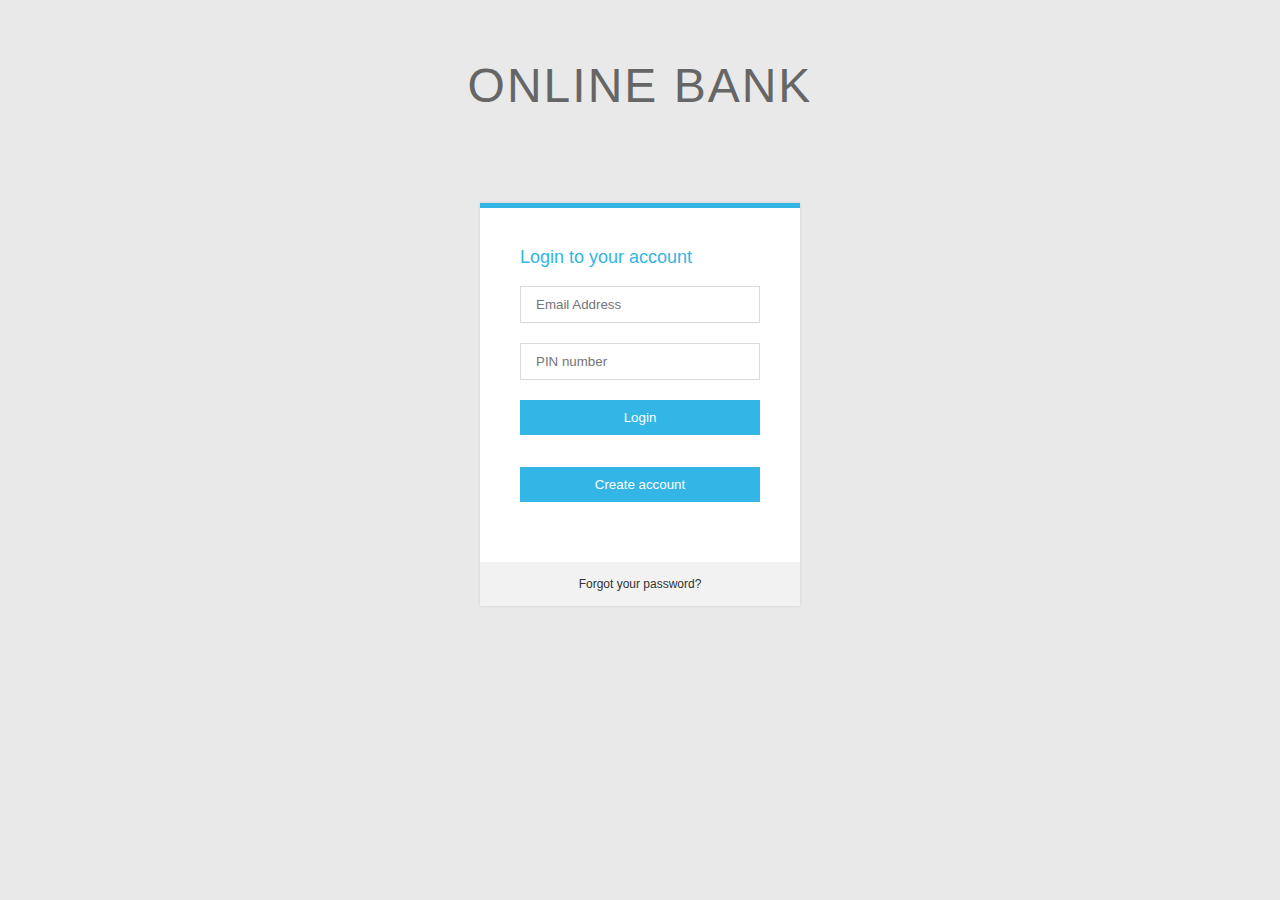
<file: index.html>
<!DOCTYPE html>
<html lang="en">
<head>
    <meta charset="UTF-8">
    <meta name="viewport" content="width=device-width, initial-scale=1.0">
    <title>online bank</title>
    <link rel="stylesheet" href="https://cdnjs.cloudflare.com/ajax/libs/font-awesome/4.7.0/css/font-awesome.min.css">
    <link rel="stylesheet" href="style.css">
    <style>
        /* Add some basic styling */
        .pen-title {
            text-align: center;
            margin-bottom: 20px;
        }
        .module.form-module {
            width: 400px;
            margin: 0 auto;
        }
        .toggle i {
            cursor: pointer;
        }
        .form {
            margin-bottom: 20px;
        }
        .cta a {
            text-align: center;
            display: block;
        }
    </style>
</head>
<body>

    <div class="pen-title">
        <h1>ONLINE BANK</h1>
       
    </div>

    <div class="module form-module">
        
        
        <div class="form">
            <h2>Login to your account</h2>
            <form>
                <input type="text" placeholder="Username">
                <input type="password" placeholder="Password">
                <button>Login</button>
            </form>
        </div>
        
        <div class="form">
            <h2>Login to your account</h2>
            <form action="login.php" method="post">
                <input type="email" name="email" placeholder="Email Address">
                <input type="number" max="9999" name="pin" placeholder="PIN number">
                <button type="submit">Login</button>
            </form>
            <br><br>
            <button onclick="window.location.href='register.html'">Create account</button>
        </div>
        
        <div class="cta">
            <a href="http://andytran.me">Forgot your password?</a>
        </div>
    </div>


</body>
</html>
</file>
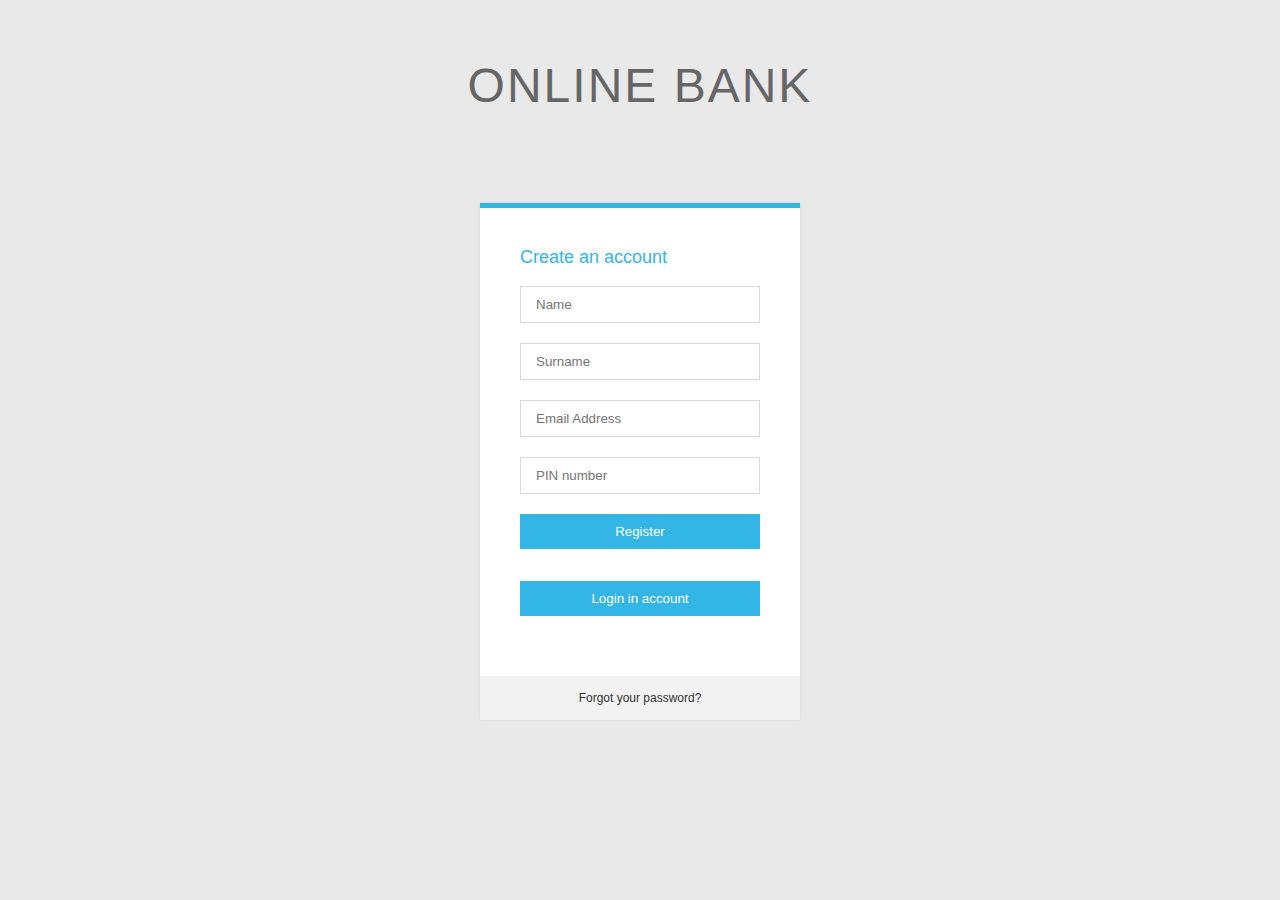
<file: register.html>
<!DOCTYPE html>
<html lang="en">
<head>
    <meta charset="UTF-8">
    <meta name="viewport" content="width=device-width, initial-scale=1.0">
    <title>online bank</title>
    <link rel="stylesheet" href="https://cdnjs.cloudflare.com/ajax/libs/font-awesome/4.7.0/css/font-awesome.min.css">
    <link rel="stylesheet" href="style.css">
    <style>
        /* Add some basic styling */
        .pen-title {
            text-align: center;
            margin-bottom: 20px;
        }
        .module.form-module {
            width: 400px;
            margin: 0 auto;
        }
        .toggle i {
            cursor: pointer;
        }
        .form {
            margin-bottom: 20px;
        }
        .cta a {
            text-align: center;
            display: block;
        }
    </style>
</head>
<body>

    <div class="pen-title">
        <h1>ONLINE BANK</h1>
       
    </div>

    <div class="module form-module">
        
        
        <div class="form">
            <h2>Login to your account</h2>
            <form>
                <input type="text" placeholder="Username">
                <input type="password" placeholder="Password">
                <button>Login</button>
            </form>
        </div>
        
        <div class="form">
            <h2>Create an account</h2>
            <form action="register.php" method="post">
                <input type="text" name="ime" placeholder="Name">
                <input type="text" name="priimek" placeholder="Surname">
                <input type="email" name="email" placeholder="Email Address">
                <input type="number" max="9999" name="pin" placeholder="PIN number">
                <button type="submit" name="register">Register</button>
            </form>
            <br><br>
            <button onclick="window.location.href='index.html'">Login in account</button>
        </div>
        
        <div class="cta">
            <a href="http://andytran.me">Forgot your password?</a>
        </div>
    </div>


</body>
</html>
</file>
<file: style.css>
body {
    background: #e9e9e9;
    color: #666666;
    font-family: 'RobotoDraft', 'Roboto', sans-serif;
    font-size: 14px;
    -webkit-font-smoothing: antialiased;
    -moz-osx-font-smoothing: grayscale;
  }
  
  /* Pen Title */
  .pen-title {
    padding: 50px 0;
    text-align: center;
    letter-spacing: 2px;
  }
  .pen-title h1 {
    margin: 0 0 20px;
    font-size: 48px;
    font-weight: 300;
  }
  .pen-title span {
    font-size: 12px;
  }
  .pen-title span .fa {
    color: #33b5e5;
  }
  .pen-title span a {
    color: #33b5e5;
    font-weight: 600;
    text-decoration: none;
  }
  
  /* Form Module */
  .form-module {
    position: relative;
    background: #ffffff;
    max-width: 320px;
    width: 100%;
    border-top: 5px solid #33b5e5;
    box-shadow: 0 0 3px rgba(0, 0, 0, 0.1);
    margin: 0 auto;
  }
  .form-module .toggle {
    cursor: pointer;
    position: absolute;
    top: 0;
    right: 0;
    background: #33b5e5;
    width: 30px;
    height: 30px;
    margin: -5px 0 0;
    color: #ffffff;
    font-size: 12px;
    line-height: 30px;
    text-align: center;
  }
  .form-module .toggle .tooltip {
    position: absolute;
    top: 5px;
    right: -65px;
    display: block;
    background: rgba(0, 0, 0, 0.006);
    width: auto;
    padding: 5px;
    font-size: 10px;
    line-height: 1;
    text-transform: uppercase;
  }
  .form-module .toggle .tooltip:before {
    content: '';
    position: absolute;
    top: 5px;
    left: -5px;
    display: block;
    border-top: 5px solid transparent;
    border-bottom: 5px solid transparent;
    border-right: 5px solid rgba(0, 0, 0, 0.006);
  }
  .form-module .form {
    display: none;
    padding: 40px;
  }
  .form-module .form:nth-child(2) {
    display: block;
  }
  .form-module h2 {
    margin: 0 0 20px;
    color: #33b5e5;
    font-size: 18px;
    font-weight: 400;
    line-height: 1;
  }
  .form-module input {
    outline: none;
    display: block;
    width: 100%;
    border: 1px solid #d9d9d9;
    margin: 0 0 20px;
    padding: 10px 15px;
    box-sizing: border-box;
    font-weight: 400;
    transition: all 0.3s ease;
  }
  .form-module input:focus {
    border: 1px solid #33b5e5;
    color: #333333;
  }
  .form-module button {
    cursor: pointer;
    background: #33b5e5;
    width: 100%;
    border: 0;
    padding: 10px 15px;
    color: #ffffff;
    transition: all 0.3s ease;
  }
  .form-module button:hover {
    background: #1f8bb5;
  }
  .form-module .cta {
    background: #f2f2f2;
    width: 100%;
    padding: 15px 40px;
    box-sizing: border-box;    
    color: #999999;
    font-size: 12px;
    text-align: center;
  }
  .form-module .cta a {
    color: #333333;
    text-decoration: none;
  }
</file>
